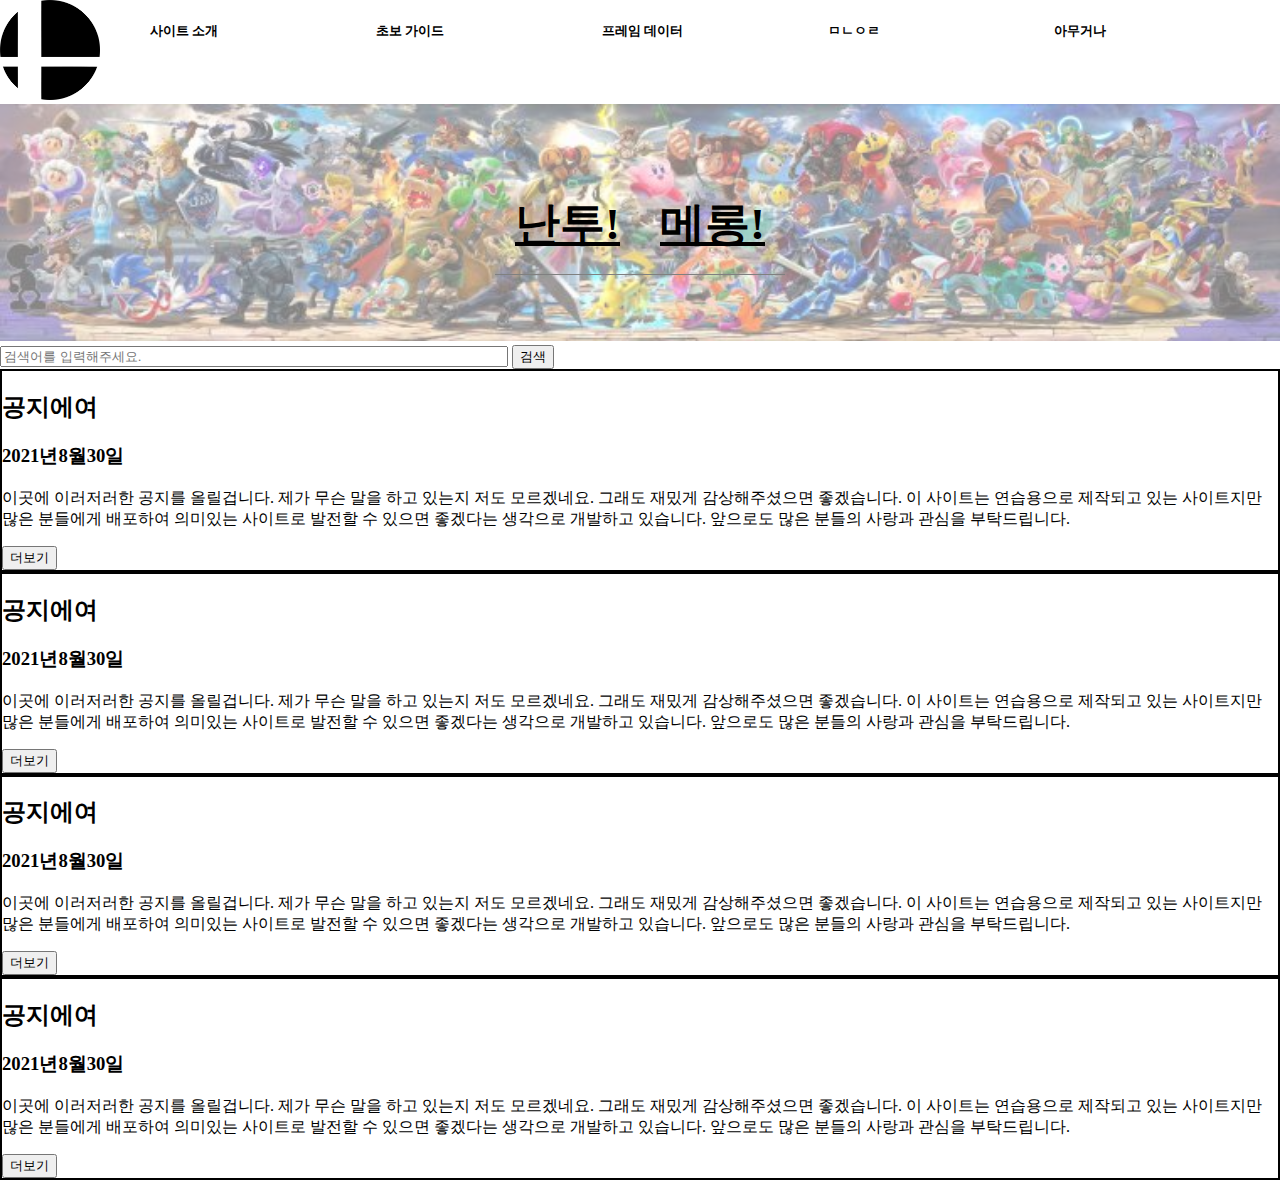
<file: src/main/resources/static/index.html>
<!doctype html>
<html>
<head>
    <title>WEB - CSS</title>
    <meta charset="utf-8">
    <link rel="stylesheet" href="style.css">
</head>
<body>
<header>
    <div class = "grid header-grid">
        <a href = "index.html">
            <img src="images/smash-logo.png" alt="smash logo" height="100" width="100">
        </a>
        <h5>사이트 소개</h5>
        <h5>초보 가이드</h5>
        <h5>프레임 데이터</h5>
        <h5>ㅁㄴㅇㄹ</h5>
        <h5>아무거나</h5>
    </div>
    <div class="item-wrapper">
        <img src="images/everyone-is-here.jpg" alt="everyone is here" class = "main-image">
        <div class="main-text">
            <h1>
                <a href="index.html">난투!</a>
            </h1>
            <h1>
                <a href="index.html">메롱!</a>
            </h1>
        </div>
    </div>
</header>
<div style="display:inline-block">
    <input type="text" placeholder="검색어를 입력해주세요." style="width:500px">
    <button>검색</button>
</div>
<div class="notice">
    <h2 class="notice-title">공지에여</h2>
    <h3 class="notice-date">2021년8월30일</h3>
    <div class="notice-article">
        <p>
            이곳에 이러저러한 공지를 올릴겁니다. 제가 무슨 말을 하고 있는지 저도 모르겠네요. 그래도 재밌게 감상해주셨으면 좋겠습니다. 이 사이트는 연습용으로 제작되고 있는 사이트지만 많은 분들에게 배포하여 의미있는 사이트로 발전할 수 있으면 좋겠다는 생각으로 개발하고 있습니다. 앞으로도 많은 분들의 사랑과 관심을 부탁드립니다.
        </p>
    </div>
    <button>더보기</button>
</div>
<div class="notice">
    <h2 class="notice-title">공지에여</h2>
    <h3 class="notice-date">2021년8월30일</h3>
    <div class="notice-article">
        <p>
            이곳에 이러저러한 공지를 올릴겁니다. 제가 무슨 말을 하고 있는지 저도 모르겠네요. 그래도 재밌게 감상해주셨으면 좋겠습니다. 이 사이트는 연습용으로 제작되고 있는 사이트지만 많은 분들에게 배포하여 의미있는 사이트로 발전할 수 있으면 좋겠다는 생각으로 개발하고 있습니다. 앞으로도 많은 분들의 사랑과 관심을 부탁드립니다.
        </p>
    </div>
    <button>더보기</button>
</div>
<div class="notice">
    <h2 class="notice-title">공지에여</h2>
    <h3 class="notice-date">2021년8월30일</h3>
    <div class="notice-article">
        <p>
            이곳에 이러저러한 공지를 올릴겁니다. 제가 무슨 말을 하고 있는지 저도 모르겠네요. 그래도 재밌게 감상해주셨으면 좋겠습니다. 이 사이트는 연습용으로 제작되고 있는 사이트지만 많은 분들에게 배포하여 의미있는 사이트로 발전할 수 있으면 좋겠다는 생각으로 개발하고 있습니다. 앞으로도 많은 분들의 사랑과 관심을 부탁드립니다.
        </p>
    </div>
    <button>더보기</button>
</div>
<div class="notice">
    <h2 class="notice-title">공지에여</h2>
    <h3 class="notice-date">2021년8월30일</h3>
    <div class="notice-article">
        <p>
            이곳에 이러저러한 공지를 올릴겁니다. 제가 무슨 말을 하고 있는지 저도 모르겠네요. 그래도 재밌게 감상해주셨으면 좋겠습니다. 이 사이트는 연습용으로 제작되고 있는 사이트지만 많은 분들에게 배포하여 의미있는 사이트로 발전할 수 있으면 좋겠다는 생각으로 개발하고 있습니다. 앞으로도 많은 분들의 사랑과 관심을 부탁드립니다.
        </p>
    </div>
    <button>더보기</button>
</div>
</body>
</html>
</file>
<file: src/main/resources/static/style.css>
body{
  margin:0;
}
a {
  color:black;
}
h1 {
  font-size:45px;
  text-align: center;
  border-bottom:1px solid gray;
  margin:0;
  padding:20px;
}
ol{
  border-right:1px solid gray;
  width:100px;
  margin:0;
  padding:20px;
}
.item-wrapper{
    position: relative;
}
.main-image{
    opacity: 0.5;
    min-width: 100%;
}
.main-text{
    position: absolute;
    top: 0;
    left: 0;
    width: 100%;
    height: 100%;
    display: flex;
    justify-content: center;
    align-items: center;
}
.notice{
    border: 2px solid black;
    outline-offset: 15px;
}
.grid{
    display: grid;
    grid-template-columns: 150px 1fr;
}
.header-grid{
    grid-template-columns: 150px repeat(5, 1fr);
}
.grid ol{
  padding-left:33px;
}
.grid #article{
  padding-left:25px;
}
@media(max-width:800px){
  .grid{
    display: block;
  }
  ol{
    border-right:none;
  }
  h1 {
    border-bottom:none;
  }
}
</file>
